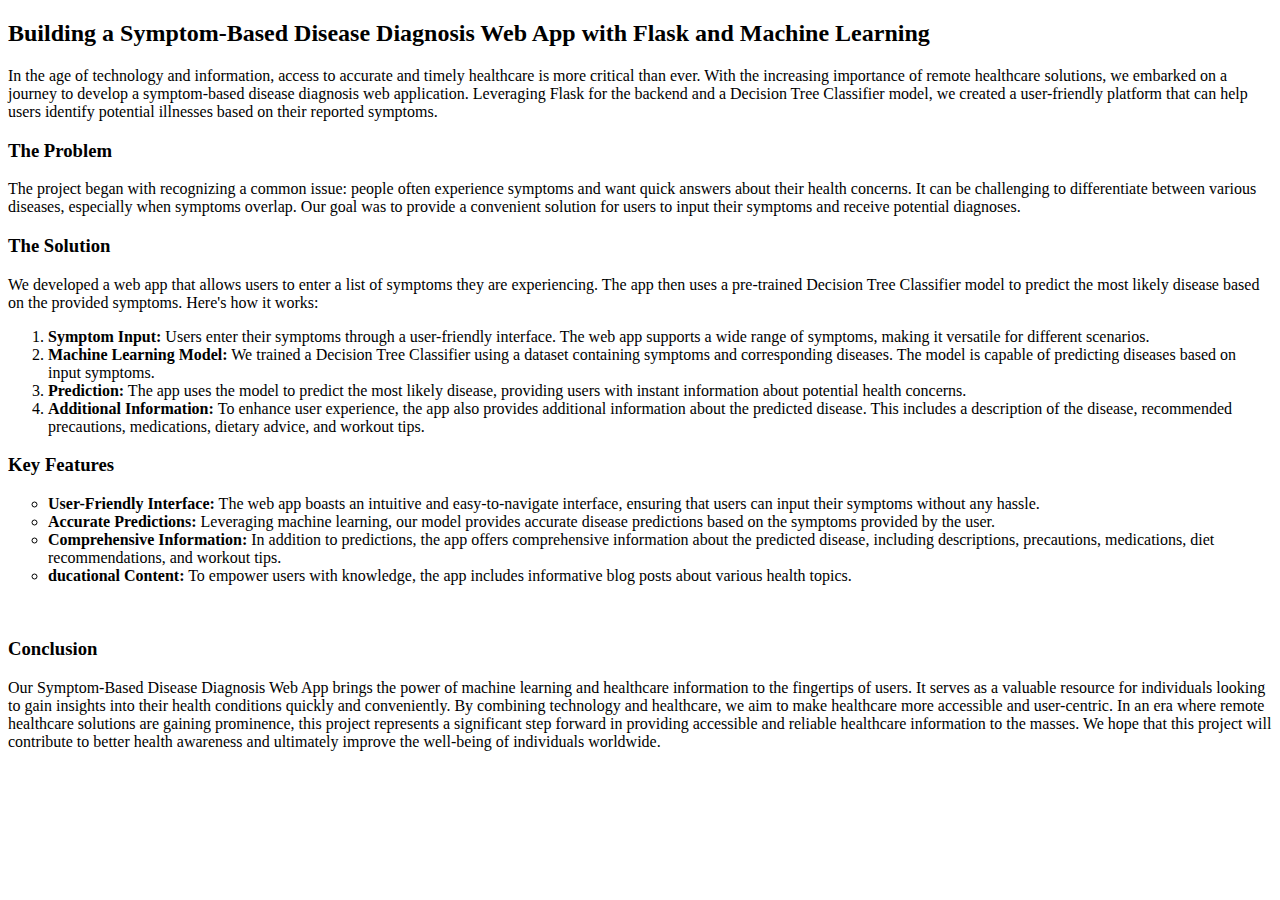
<file: templates/blog.html>
<!doctype html>
<html lang="en">
  <head>
    <meta charset="utf-8">
    <meta name="viewport" content="width=device-width, initial-scale=1">
    <title>Blog Post</title>
    <link href="https://cdn.jsdelivr.net/npm/bootstrap@5.3.1/dist/css/bootstrap.min.css" rel="stylesheet" integrity="sha384-4bw+/aepP/YC94hEpVNVgiZdgIC5+VKNBQNGCHeKRQN+PtmoHDEXuppvnDJzQIu9" crossorigin="anonymous">
  </head>
  <body>
    <div class="container my-4 mt-4">

        <h2 class="text-center"> Building a Symptom-Based Disease Diagnosis Web App with Flask and Machine Learning</h2>
        <p>In the age of technology and information, access to accurate and timely healthcare is more critical than ever. With the increasing importance of remote healthcare solutions, we embarked on a journey to develop a symptom-based disease diagnosis web application. Leveraging Flask for the backend and a Decision Tree Classifier model, we created a user-friendly platform that can help users identify potential illnesses based on their reported symptoms.</p>

        <h3>The Problem</h3>
        <p>The project began with recognizing a common issue: people often experience symptoms and want quick answers about their health concerns. It can be challenging to differentiate between various diseases, especially when symptoms overlap. Our goal was to provide a convenient solution for users to input their symptoms and receive potential diagnoses.</p>

        <h3>The Solution</h3>
        <p>We developed a web app that allows users to enter a list of symptoms they are experiencing. The app then uses a pre-trained Decision Tree Classifier model to predict the most likely disease based on the provided symptoms. Here's how it works:</p>

        <ol>
            <li><b><strong>Symptom Input:</strong></b> Users enter their symptoms through a user-friendly interface. The web app supports a wide range of symptoms, making it versatile for different scenarios.</li>
            <li><b><strong>Machine Learning Model:</strong></b> We trained a Decision Tree Classifier using a dataset containing symptoms and corresponding diseases. The model is capable of predicting diseases based on input symptoms.</li>
            <li><b><strong>Prediction:</strong></b> The app uses the model to predict the most likely disease, providing users with instant information about potential health concerns.</li>
            <li><b><strong>Additional Information: </strong></b> To enhance user experience, the app also provides additional information about the predicted disease. This includes a description of the disease, recommended precautions, medications, dietary advice, and workout tips.</li>

        </ol>

        <h3>Key Features</h3>
        <ul type="circle">
            <li><b><strong>User-Friendly Interface:</strong></b> The web app boasts an intuitive and easy-to-navigate interface, ensuring that users can input their symptoms without any hassle.</li>
            <li><b><strong>Accurate Predictions:</strong></b> Leveraging machine learning, our model provides accurate disease predictions based on the symptoms provided by the user.</li>
            <li><b><strong>Comprehensive Information: </strong></b>In addition to predictions, the app offers comprehensive information about the predicted disease, including descriptions, precautions, medications, diet recommendations, and workout tips.</li>
            <li><b><strong>ducational Content:</strong></b> To empower users with knowledge, the app includes informative blog posts about various health topics.</li>
        </ul>

        <br>

        <h3>Conclusion</h3>
        <p>Our Symptom-Based Disease Diagnosis Web App brings the power of machine learning and healthcare information to the fingertips of users. It serves as a valuable resource for individuals looking to gain insights into their health conditions quickly and conveniently. By combining technology and healthcare, we aim to make healthcare more accessible and user-centric.

In an era where remote healthcare solutions are gaining prominence, this project represents a significant step forward in providing accessible and reliable healthcare information to the masses. We hope that this project will contribute to better health awareness and ultimately improve the well-being of individuals worldwide.</p>

    </div>
    <script src="https://cdn.jsdelivr.net/npm/bootstrap@5.3.1/dist/js/bootstrap.bundle.min.js" integrity="sha384-HwwvtgBNo3bZJJLYd8oVXjrBZt8cqVSpeBNS5n7C8IVInixGAoxmnlMuBnhbgrkm" crossorigin="anonymous"></script>
  </body>
</html>
</file>
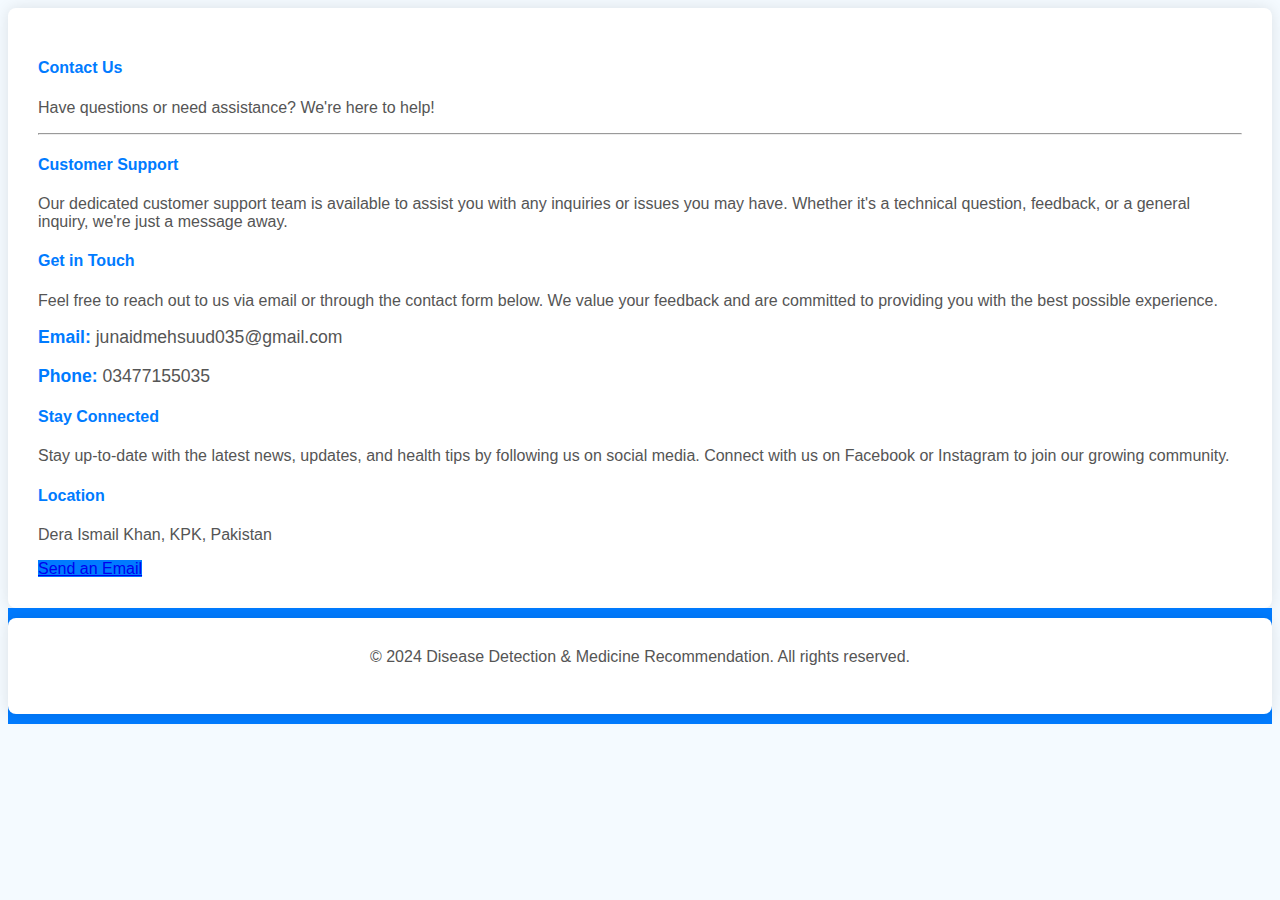
<file: templates/contact.html>
<!doctype html>
<html lang="en">

<head>
  <meta charset="utf-8">
  <meta name="viewport" content="width=device-width, initial-scale=1">
  <title>Contact Us</title>
  <link href="https://cdn.jsdelivr.net/npm/bootstrap@5.3.1/dist/css/bootstrap.min.css" rel="stylesheet"
    integrity="sha384-4bw+/aepP/YC94hEpVNVgiZdgIC5+VKNBQNGCHeKRQN+PtmoHDEXuppvnDJzQIu9" crossorigin="anonymous">
  <style>
    body {
      background-color: #f4faff;
      font-family: 'Roboto', sans-serif;
    }

    .container {
      background-color: #ffffff;
      border-radius: 8px;
      box-shadow: 0 0 15px rgba(0, 0, 0, 0.1);
      padding: 30px;
    }

    h4 {
      color: #007bff;
    }

    p {
      color: #555555;
    }

    .contact-info {
      font-size: 1.1em;
    }

    .contact-info b {
      color: #007bff;
    }

    .btn-primary {
      background-color: #007bff;
      border-color: #007bff;
      transition: background-color 0.3s ease;
    }

    .btn-primary:hover {
      background-color: #0056b3;
    }

    footer {
      background-color: #007bff;
      color: #ffffff;
      padding: 10px 0;
      text-align: center;
    }

    footer p {
      margin: 0;
    }

    .social-links a {
      color: #ffffff;
      margin: 0 10px;
    }
  </style>
</head>

<body>
  <div class="container my-5">
    <h4 class="text-center mb-4">Contact Us</h4>
    <p class="text-center">Have questions or need assistance? We're here to help!</p>
    <hr>

    <h4>Customer Support</h4>
    <p>Our dedicated customer support team is available to assist you with any inquiries or issues you may have. Whether
      it's a technical question, feedback, or a general inquiry, we're just a message away.</p>

    <h4>Get in Touch</h4>
    <p>Feel free to reach out to us via email or through the contact form below. We value your feedback and are
      committed to providing you with the best possible experience.</p>
    <div class="contact-info mb-4">
      <p><b>Email:</b> junaidmehsuud035@gmail.com</p>
      <p><b>Phone:</b> 03477155035</p>
    </div>

    <h4>Stay Connected</h4>
    <p>Stay up-to-date with the latest news, updates, and health tips by following us on social media. Connect with us
      on Facebook or Instagram to join our growing community.</p>

    <h4>Location</h4>
    <p>Dera Ismail Khan, KPK, Pakistan</p>

    <a href="mailto:junaidmehsuud035@gmail.com" class="btn btn-primary btn-block mt-3">Send an Email</a>
  </div>

  <footer>
    <div class="container">
      <p>&copy; 2024 Disease Detection & Medicine Recommendation. All rights reserved.</p>
      <div class="social-links">
        <a href="#">Facebook</a> | <a href="#">Instagram</a>
      </div>
    </div>
  </footer>

  <script src="https://cdn.jsdelivr.net/npm/bootstrap@5.3.1/dist/js/bootstrap.bundle.min.js"
    integrity="sha384-HwwvtgBNo3bZJJLYd8oVXjrBZt8cqVSpeBNS5n7C8IVInixGAoxmnlMuBnhbgrkm"
    crossorigin="anonymous"></script>
</body>

</html>
</file>
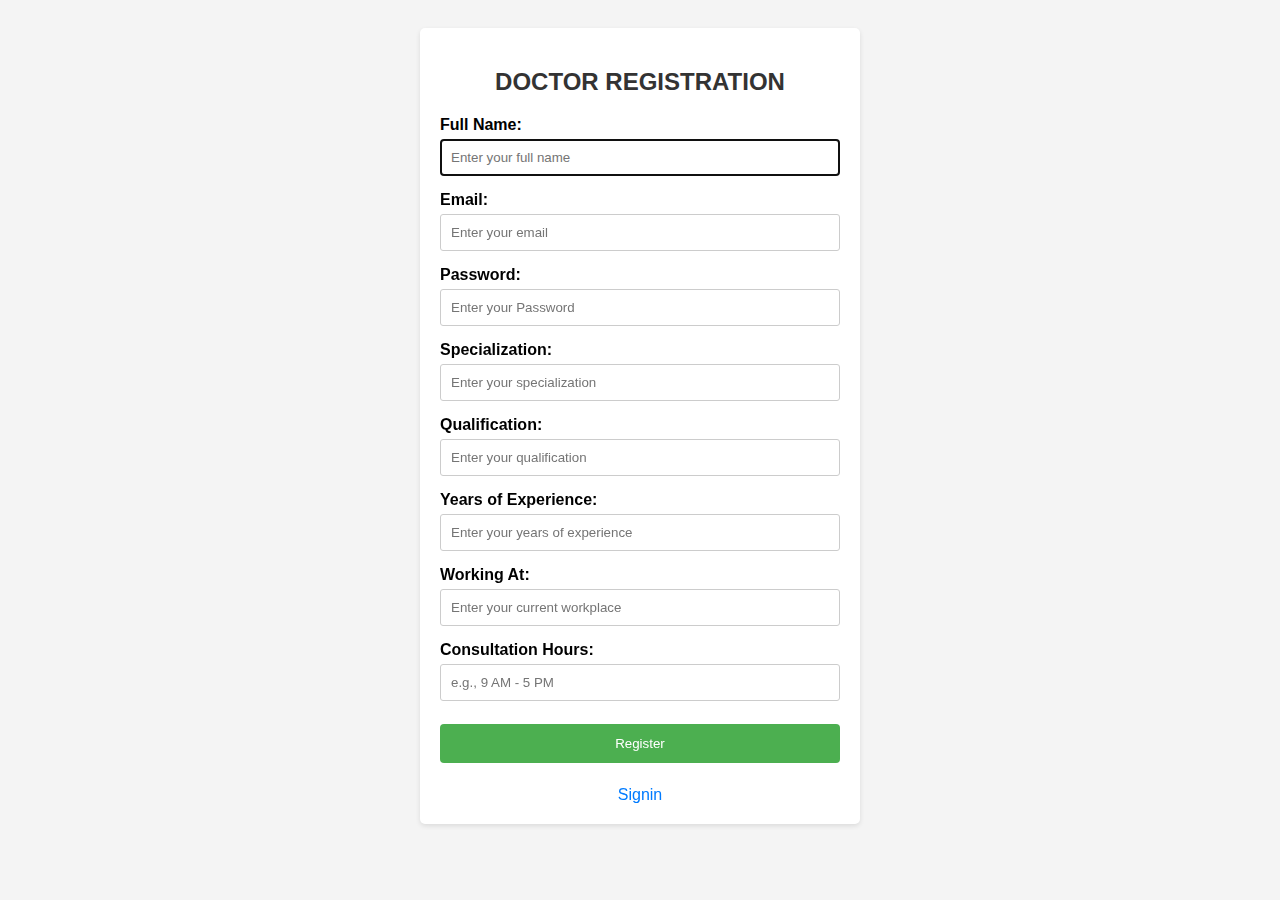
<file: templates/d_register.html>
<!DOCTYPE html>
<html>

<head>
    <title>Doctor Registration</title>
    <style>
        body {
            font-family: Arial, Helvetica, sans-serif;
            background-color: #f4f4f4;
            padding: 20px;
        }

        .container {
            background-color: #fff;
            padding: 20px;
            border-radius: 5px;
            box-shadow: 0 2px 5px rgba(0, 0, 0, 0.1);
            width: 400px;
            margin: 0 auto;
        }

        h2 {
            color: #333;
            text-align: center;
            margin-bottom: 20px;
        }

        label {
            display: block;
            margin-bottom: 5px;
            font-weight: bold;
        }

        input[type="text"],
        input[type="email"],
        input[type="number"],
        input[type="file"],
        input[type='password'],
        select,
        textarea {
            width: 100%;
            padding: 10px;
            margin-bottom: 15px;
            border: 1px solid #ccc;
            border-radius: 3px;
            box-sizing: border-box;
        }

        button {
            background-color: #4CAF50;
            color: white;
            padding: 12px 20px;
            margin: 8px 0;
            border: none;
            border-radius: 4px;
            cursor: pointer;
            width: 100%;
        }

        button:hover {
            background-color: #45a049;
        }

        .signin {
            text-align: center;
            margin-top: 15px;
        }

        a {
            color: #007bff;
            text-decoration: none;
        }
    </style>
</head>

<body>

    <div class="container">
        <h2>DOCTOR REGISTRATION</h2>
        <form id="doctorRegistrationForm" action="/dregister" method="post" enctype="multipart/form-data">
            <label for="name">Full Name:</label>
            <input type="text" id="name" name="name" placeholder="Enter your full name" autofocus required>

            <label for="email">Email:</label>
            <input type="email" id="email" name="email" placeholder="Enter your email" required>
            <label for="password">Password:</label>
            <input type="password" id="email1" name="password" placeholder="Enter your Password" required>

            <label for="specialization">Specialization:</label>
            <input type="text" id="specialization" name="specialization" placeholder="Enter your specialization"
                required>

            <label for="qualification">Qualification:</label>
            <input type="text" id="qualification" name="qualification" placeholder="Enter your qualification" required>

            <label for="yearsOfExperience">Years of Experience:</label>
            <input type="number" id="yearsOfExperience" name="yearsOfExperience"
                placeholder="Enter your years of experience" min="0" required>

            <label for="workingAt">Working At:</label>
            <input type="text" id="workingAt" name="workingAt" placeholder="Enter your current workplace" required>

            <label for="consultationHours">Consultation Hours:</label>
            <input type="text" id="consultationHours" name="consultationHours" placeholder="e.g., 9 AM - 5 PM" required>



            <button type="submit">Register</button>
        </form>

        <div class="signin">
            <a href="/dLogin">Signin</a>
        </div>
    </div>

    <script>
        document.getElementById('doctorRegistrationForm').addEventListener('submit', function (e) {
            // Validate Full Name
            const fullname = document.getElementById('name').value;
            if (!/^[a-zA-Z\s]+$/.test(fullname)) {
                alert('Full Name should contain only letters and spaces.');
                e.preventDefault();
                return;
            }

            // Validate Years of Experience
            const yearsOfExperience = document.getElementById('yearsOfExperience').value;
            if (!/^\d+$/.test(yearsOfExperience) || parseInt(yearsOfExperience) < 0) {
                alert('Please enter a valid number of years for experience.');
                e.preventDefault();
                return;
            }

            // Validate Email
            const email = document.getElementById('email').value;
            if (!/^[^\s@]+@[^\s@]+\.[^\s@]+$/.test(email)) {
                alert('Please enter a valid email address.');
                e.preventDefault();
                return;
            }
        });
    </script>
</body>

</html>
</file>
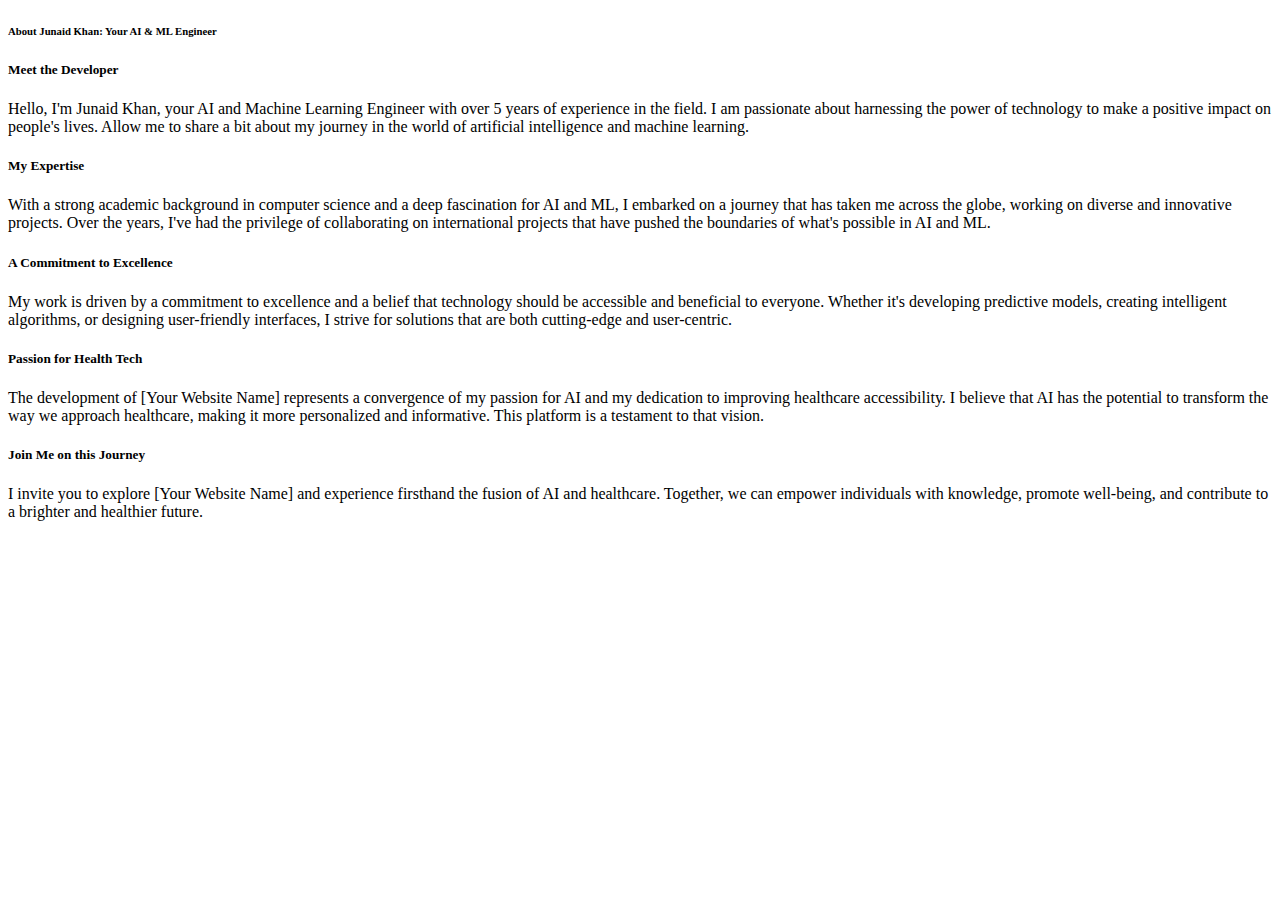
<file: templates/developer.html>
<!doctype html>
<html lang="en">
  <head>
    <meta charset="utf-8">
    <meta name="viewport" content="width=device-width, initial-scale=1">
    <title>Bootstrap demo</title>
    <link href="https://cdn.jsdelivr.net/npm/bootstrap@5.3.1/dist/css/bootstrap.min.css" rel="stylesheet" integrity="sha384-4bw+/aepP/YC94hEpVNVgiZdgIC5+VKNBQNGCHeKRQN+PtmoHDEXuppvnDJzQIu9" crossorigin="anonymous">
  </head>
  <body>

  <div class="container my-4 mt-4">
<h6>    About Junaid Khan: Your AI & ML Engineer
</h6>
<h5>Meet the Developer</h5>

<p>Hello, I'm Junaid Khan, your AI and Machine Learning Engineer with over 5 years of experience in the field. I am passionate about harnessing the power of technology to make a positive impact on people's lives. Allow me to share a bit about my journey in the world of artificial intelligence and machine learning.
</p>
<h5>My Expertise
</h5>
<p>With a strong academic background in computer science and a deep fascination for AI and ML, I embarked on a journey that has taken me across the globe, working on diverse and innovative projects. Over the years, I've had the privilege of collaborating on international projects that have pushed the boundaries of what's possible in AI and ML.
</p>
<h5>A Commitment to Excellence
</h5>
<p>My work is driven by a commitment to excellence and a belief that technology should be accessible and beneficial to everyone. Whether it's developing predictive models, creating intelligent algorithms, or designing user-friendly interfaces, I strive for solutions that are both cutting-edge and user-centric.
</p>
<h5>Passion for Health Tech
</h5>
<p>The development of [Your Website Name] represents a convergence of my passion for AI and my dedication to improving healthcare accessibility. I believe that AI has the potential to transform the way we approach healthcare, making it more personalized and informative. This platform is a testament to that vision.
</p>
<h5>Join Me on this Journey
</h5>
<p>I invite you to explore [Your Website Name] and experience firsthand the fusion of AI and healthcare. Together, we can empower individuals with knowledge, promote well-being, and contribute to a brighter and healthier future.
</p>
  </div>
    <script src="https://cdn.jsdelivr.net/npm/bootstrap@5.3.1/dist/js/bootstrap.bundle.min.js" integrity="sha384-HwwvtgBNo3bZJJLYd8oVXjrBZt8cqVSpeBNS5n7C8IVInixGAoxmnlMuBnhbgrkm" crossorigin="anonymous"></script>
  </body>
</html>
</file>
